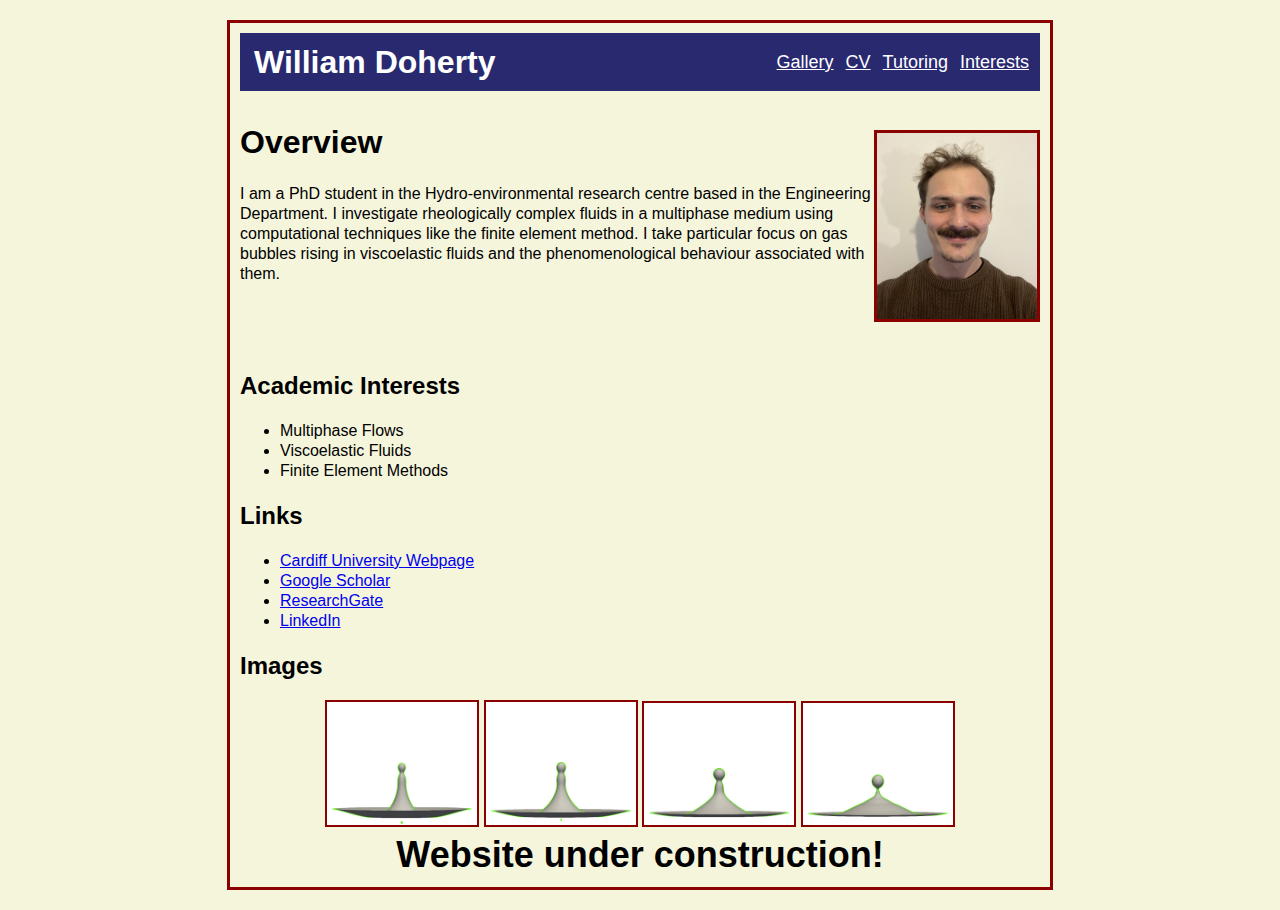
<file: index.html>
<!DOCTYPE html>
<html lang="en">
<head>
    <meta charset="UTF-8">
    <meta http-equiv="X-UA-Compatible" content="IE=edge">
    <meta name="viewport" content="width=device-width, initial-scale=1.0">
    <link rel="stylesheet" href="styles.css">
    <title>Practice Webpage</title>
</head>
<body id ="bordered">

<div class = "container">

    <div class="flex-container">
        <a class = "nav-element-name" href="index.html" >William Doherty</a>
        <a class = "nav-element-home" href="index.html"></a>
        <a class = "nav-element" href="gallery.html">Gallery</a>
        <a class = "nav-element" href="cv.html">CV</a>
        <a class = "nav-element" href="tutoring.html">Tutoring</a>
        <a class = "nav-element" href="Interests.html">Interests</a>
    </div>

     <div class="flex-containerr">
        <div class="one"><h1>Overview</h1>
            <p>I am a PhD student in the Hydro-environmental research centre 
            based in the Engineering Department. I investigate rheologically 
            complex fluids in a multiphase medium using computational techniques 
            like the finite element method. I take particular focus on gas bubbles 
            rising in viscoelastic fluids and the phenomenological behaviour 
            associated with them. </p>
        </div>
        <div class="two"><img class="mee" src="mee.jpg" alt="mee"></div>
      </div>
    
    <h2>Academic Interests</h2>
    <ul>
        <li>Multiphase Flows</li>
        <li>Viscoelastic Fluids</li>
        <li>Finite Element Methods</li>
    </ul>

    <h2>Links</h2>

    <ul>
        <li><a href="https://profiles.cardiff.ac.uk/staff/dohertyw" >Cardiff University Webpage</a></li>
        <li><a href="https://scholar.google.com/citations?user=tXBW9TwAAAAJ&hl=en" >Google Scholar</a></li>
        <li><a href="https://www.researchgate.net/profile/Will-Doherty-2" >ResearchGate</a></li>
        <li><a href="https://www.linkedin.com/in/william-doherty-052ab7110/" >LinkedIn</a></li>

    </ul>

    <h2>Images</h2>
    <div id="images">
    <img class ="im-border" src="b085_72.png" alt="Lasagna">
    <img class ="im-border" src="b085_84.png" alt="Lasagna">
    <img class ="im-border" src="b085_96.png" alt="Lasagna">
    <img class ="im-border" src="b085_106.png" alt="Lasagna">
    </div>

    <div id="under-dev">Website  <span class="yellow">under</span> construction!</div>
</div>
    
</body>
</html>
</file>
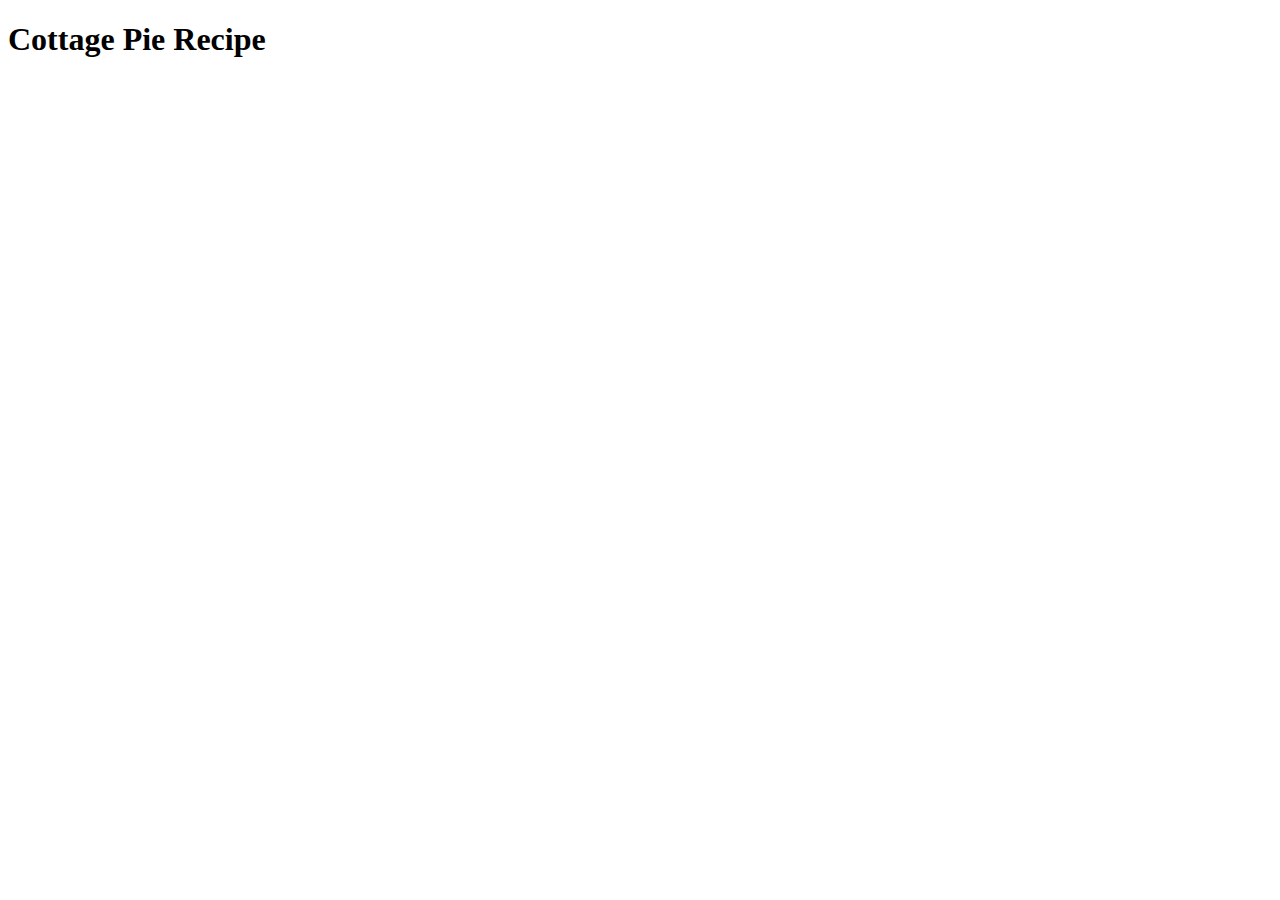
<file: cottage_pie.html>
<!DOCTYPE html>
<html lang="en">
<head>
    <meta charset="UTF-8">
    <meta http-equiv="X-UA-Compatible" content="IE=edge">
    <meta name="viewport" content="width=device-width, initial-scale=1.0">
    <title>Document</title>
</head>
<body>

    <h1>Cottage Pie Recipe</h1>

    
</body>
</html>
</file>
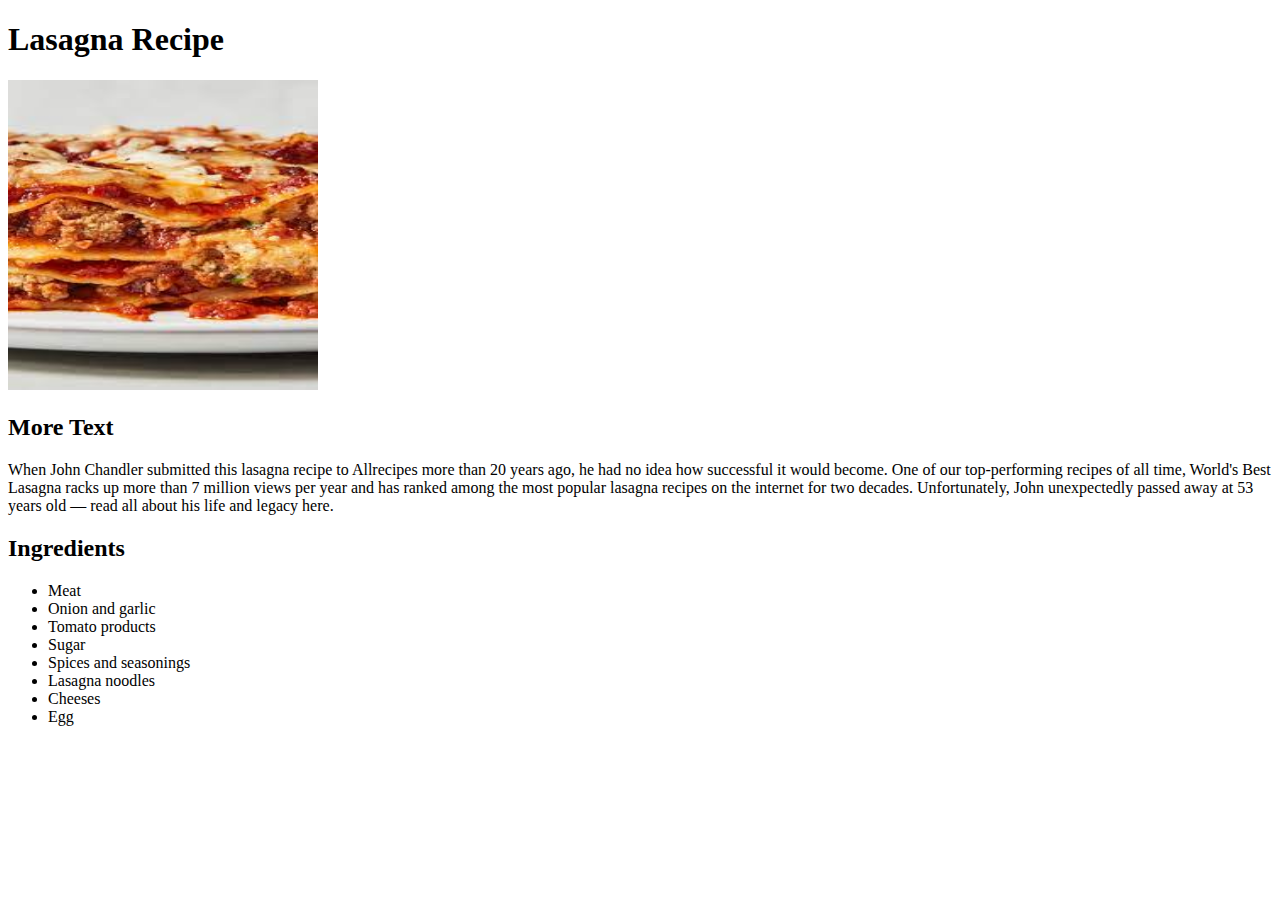
<file: interests.html>
<!DOCTYPE html>
<html lang="en">
<head>
    <meta charset="UTF-8">
    <meta http-equiv="X-UA-Compatible" content="IE=edge">
    <meta name="viewport" content="width=device-width, initial-scale=1.0">
    <title>Document</title>
</head>
<body>
    
    <h1>Lasagna Recipe</h1>
    <img src="im_lasagna.jpeg" alt="Lasagna" height="310" width="310">

    <h2>More Text</h2>
    <p>When John Chandler submitted this lasagna recipe to Allrecipes more than 20 years ago,
    he had no idea how successful it would become. One of our top-performing recipes of all time, 
    World's Best Lasagna racks up more than 7 million views per year and has ranked among the most 
    popular lasagna recipes on the internet for two decades. Unfortunately, 
    John unexpectedly passed away at 53 years old — read all about his life and legacy here.</p>

    <h2>Ingredients</h2>
    <ul>
        <li>Meat</li>
        <li>Onion and garlic</li>
        <li>Tomato products</li>
        <li>Sugar</li>
        <li>Spices and seasonings</li>
        <li>Lasagna noodles</li>
        <li>Cheeses</li>
        <li>Egg</li>
      </ul>

</body>
</html>
</file>
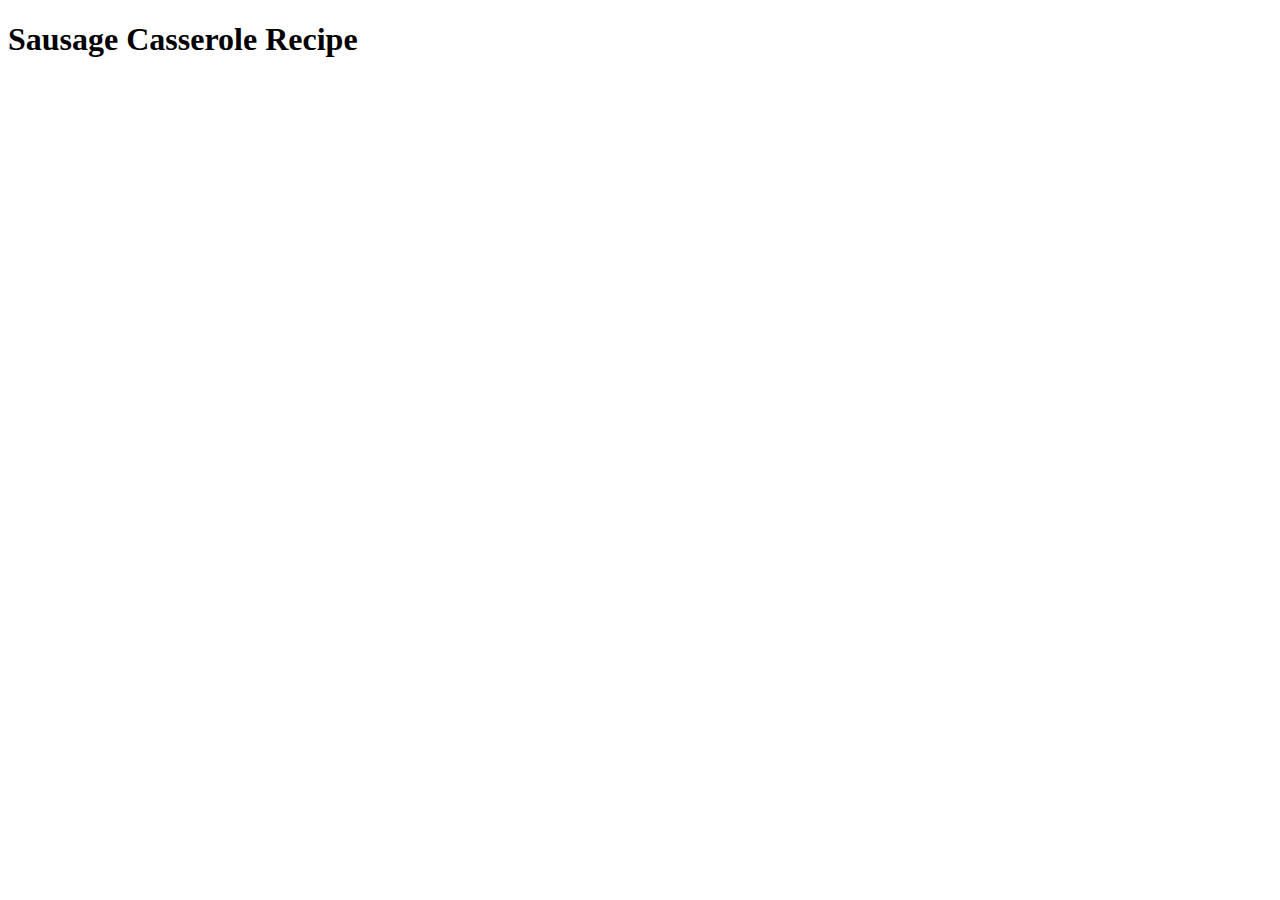
<file: papers.html>
<!DOCTYPE html>
<html lang="en">
<head>
    <meta charset="UTF-8">
    <meta http-equiv="X-UA-Compatible" content="IE=edge">
    <meta name="viewport" content="width=device-width, initial-scale=1.0">
    <title>Document</title>
</head>
<body>

    <h1>Sausage Casserole Recipe</h1>

    
</body>
</html>
</file>
<file: styles.css>
#under-dev {
    font-weight: 700;
    text-align: center;
    font-size: 36px;
  }

img {
    height: auto;
    width: 150px;
  }

.im-border{
  border: 2px solid darkred;
}

#images{
  text-align:center;
}

body {
  font-family: Arial, Helvetica, sans-serif;
  background-color: beige;
  line-height: 1.25;
}

.container {
  width: 800px;
  margin: 20px auto;
  padding: 10px;
  border: 3px solid darkred
  /* border: 5px solid blue; */
  /* background-color: orange; */
}

.flex-container {
  background-color: rgb(41, 41, 112);
  display: flex;
  padding: 4px;
  justify-content: center;
  align-items: center;
}

.flex-container a {
  color: white;
  padding: 5px;
  /* border: 1px solid brown; */
}

.flex-container a.nav-element-home,
.flex-container a.nav-element {
  font-size: 18px;
}

.nav-element-name {
  font-size: 32px;
  font-weight: 700;
  color: white;
  margin-left: 5px;
  text-decoration: none;
}

.nav-element-home {
  margin-left: auto;
}

.nav-element {
  margin-right: 2px;
}





.flex-containerr {
  display: flex;
  /* border: 1px solid blue; */
  margin-top: 10px;
}

/* this selector selects all divs inside of .flex-container */
.flex-containerr div {
  /* background: peachpuff;
  border: 1px solid brown; */
  height: 250px;
  flex: 1 1 0%;
  
}

.flex-containerr .one {
  flex: 4 1 0%;
}

.flex-containerr .two {
  display: flex;
  justify-content: center;
  align-items: center;
}

.mee {
  width: 160px;
  height: auto;
  border: 3px solid darkred;
}
</file>
